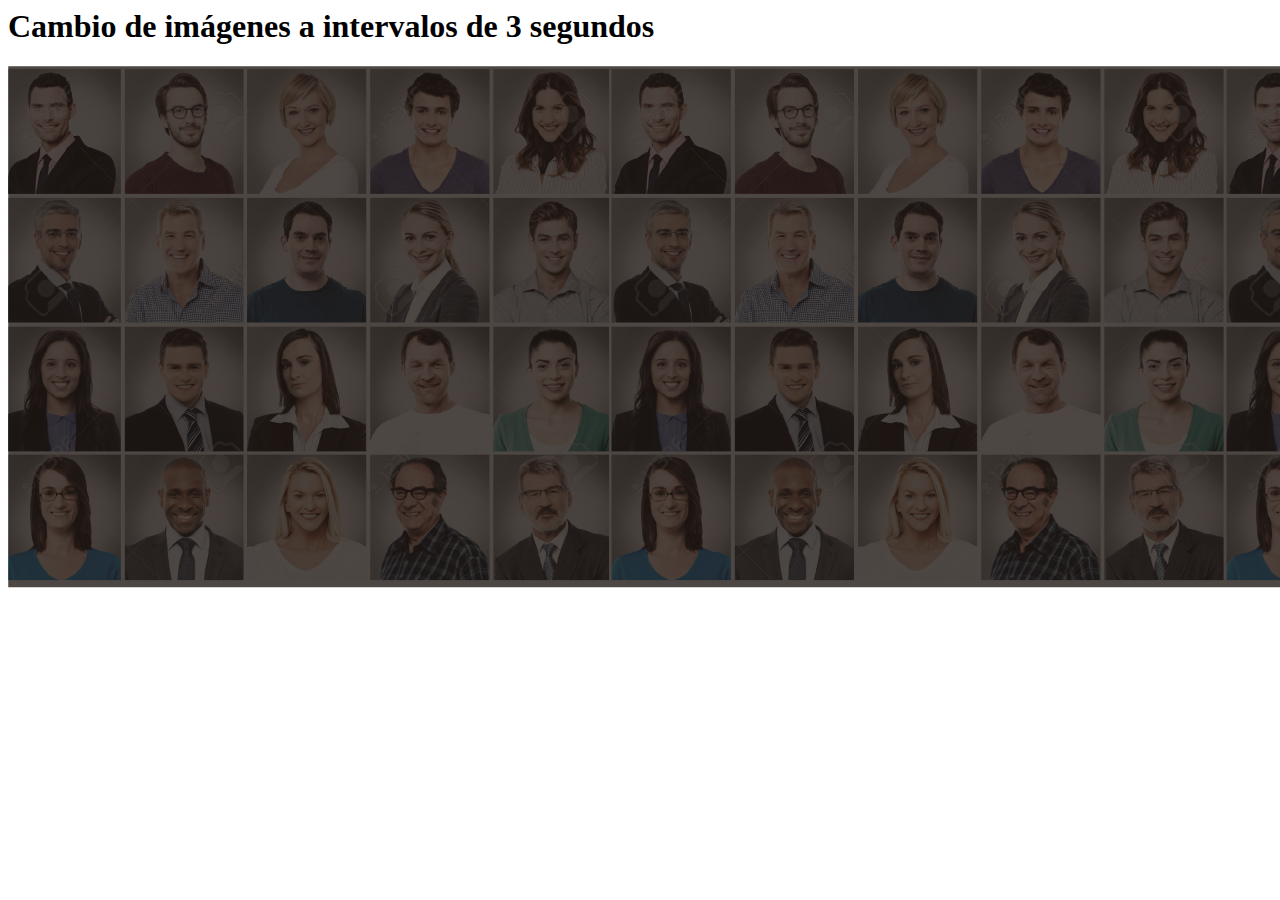
<file: nuevo.html>
<html>
<head>
<title>Uso de Javascript</title>
 <script src="https://code.jquery.com/jquery-1.11.1.min.js"></script>
    <script>
    $(function(){
       
        $(document).on("scroll", function(){
            var desplazamientoActual = $(document).scrollTop();
            var controlArriba = $("#irarriba");
            console.log("Estoy en " , desplazamientoActual); 
            if(desplazamientoActual > 100 ){
            document.getElementById("fotocambia").src="imagenes/Captura4.png";
            }
           if(desplazamientoActual <100 ){
            document.getElementById("fotocambia").src="imagenes/Captura4.png";
            }
            
        });
    });
    </script>
</head>
<body>
<h1> Cambio de imágenes a intervalos de 3 segundos</h1>
<img id="fotocambia" src="imagenes/fondo_personas.png">
 </body>
</html>
</file>
